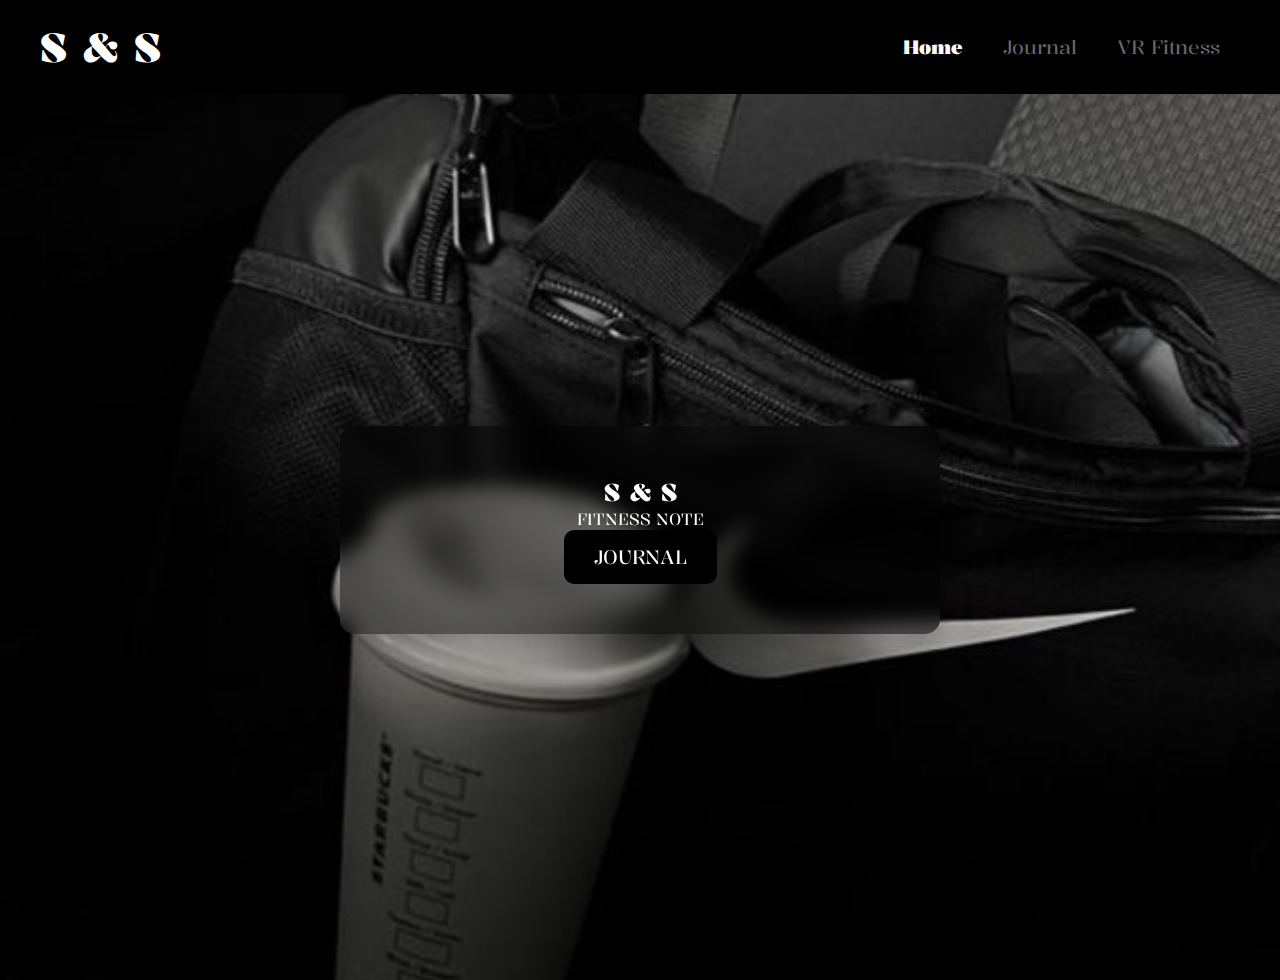
<file: index.html>
<!DOCTYPE html>
<html lang="en">
<head>
    <meta charset="UTF-8">
    <meta name="viewport" content="width=device-width, initial-scale=1.0">
    <title>Homepage</title>
    <link href="https://fonts.googleapis.com/css2?family=Kalnia&display=swap" rel="stylesheet">
    <link rel="stylesheet" href="styles.css">
</head>
<body>
    <nav class="navbar">
        <div class="logo-container">
            <h1>S & S</h1>
        </div>
        <div class="hamburger" id="hamburger-icon">
            &#9776;
        </div>
        <ul class="nav-links" id="nav-links">
            <li><a href="index.html" id="home-link">Home</a></li>
            <li><a href="journal.html" id="journal-link">Journal</a></li>
            <li><a href="vr.html" id="vr-link">VR Fitness</a></li>
        </ul>
    </nav>

    <div class="content">
        <div class="card">
            <div class="main-title">
                <h2>S & S</h2>
            </div>
            <div class="semi-header">
                <p>FITNESS NOTE</p>
            </div>
            <div class="button-container">
                <button onclick="window.location.href='journal.html';">JOURNAL</button>
            </div>
        </div>
    </div>

    <script>
        const currentLocation = window.location.pathname;
        const navLinks = document.querySelectorAll('.nav-links a');
        
        navLinks.forEach(link => {
            if (link.href.includes(currentLocation)) {
                link.classList.add('active');
            }
        });

        const hamburgerIcon = document.getElementById("hamburger-icon");
        const navLinksContainer = document.getElementById("nav-links");

        hamburgerIcon.addEventListener("click", () => {
            navLinksContainer.classList.toggle("active");
        });
    </script>
</body>
</html>
</file>
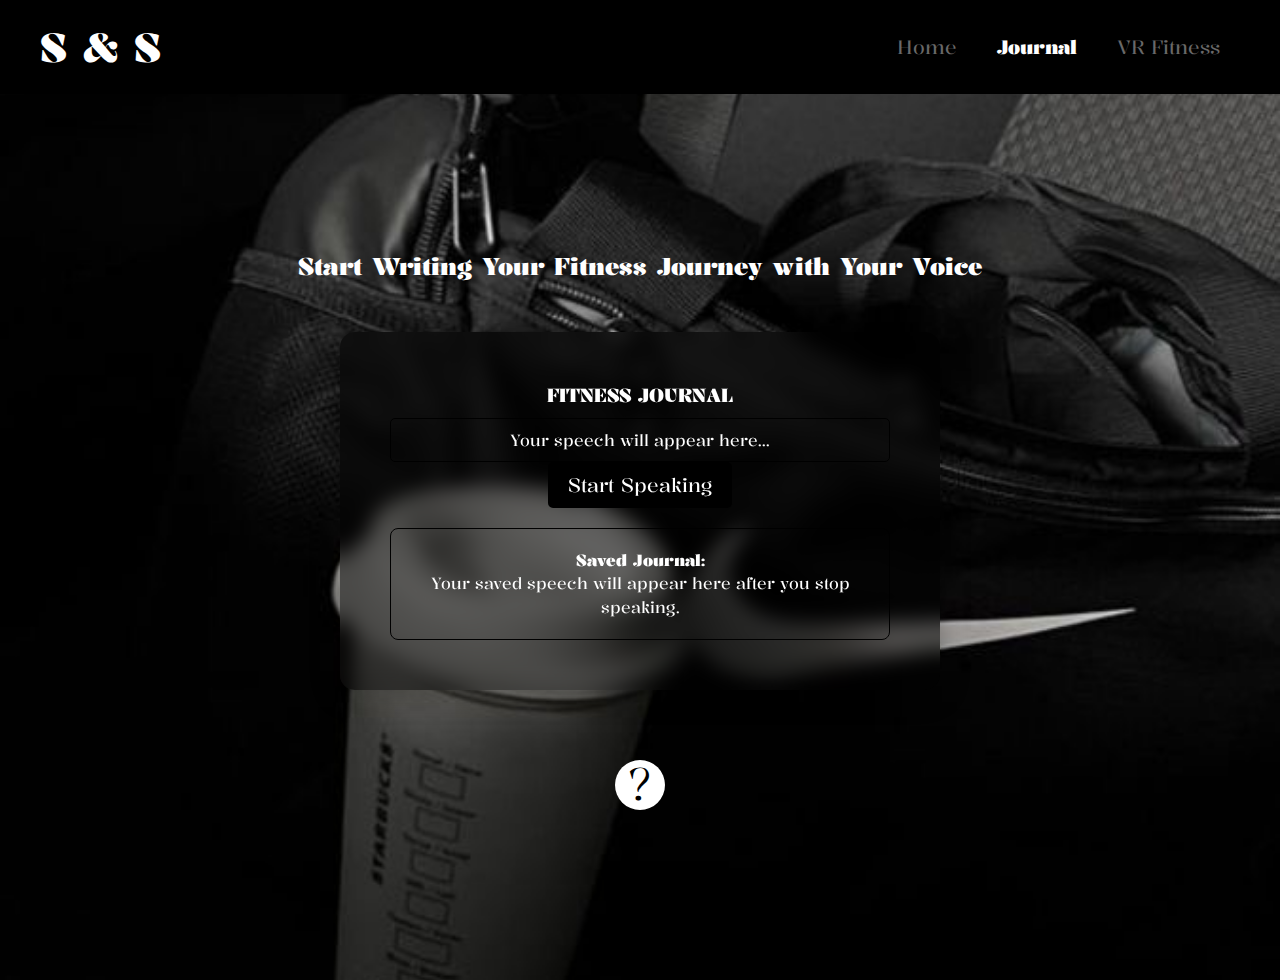
<file: journal.html>
<!DOCTYPE html>
<html lang="en">
<head>
    <meta charset="UTF-8">
    <meta name="viewport" content="width=device-width, initial-scale=1.0">
    <title>Journal</title>
    <link href="https://fonts.googleapis.com/css2?family=Kalnia&display=swap" rel="stylesheet">
    <link rel="stylesheet" href="styles.css">
    <style>
        #savedOutput {
            margin-top: 20px;
            padding: 20px;
            background-color: none; 
            border: 1px solid #000000;   
            border-radius: 8px;         
        }

        #savedText {
            font-size: 16px;           
            color: #ffffff;               
            line-height: 1.5;           
        }

        #startButton {
            padding: 10px 20px;
            background-color: none;
            color: rgb(255, 255, 255);
            border: none;
            border-radius: 5px;
            cursor: pointer;
        }

        #startButton:disabled {
            background-color: #ffffff;
            cursor: not-allowed;
        }   

        #voiceOutput {
            padding: 10px;
            margin-top: 10px;
            background-color: none;
            border: 1px solid #000000;
            border-radius: 5px;
            color: white;
        }

        /* Glasscard Styling */
        .card {
            background: rgba(0, 0, 0, 0.5); /* Dark transparent background */
            border-radius: 15px; /* Rounded corners */
            padding: 50px; /* Increase padding for more internal space */
            backdrop-filter: blur(10px); /* Frosted glass effect */
            box-shadow: 0 4px 30px rgba(0, 0, 0, 0.3); /* Shadow to enhance the effect */
            color: white;
            max-width: 600px; /* Increase max-width for larger card */
            width: 100%; /* Ensure it takes up the full width within the max-width limit */
            text-align: center;
            margin: 50px 0; /* Adjust spacing to suit your design */
            transition: all 0.3s ease-in-out;
        }

        /* Exclamation mark icon moved below the glasscard */
        .exclamation {
            font-size: 40px;
            cursor: pointer;
            color: white;
            display: inline-block;
            position: relative;
            margin-top: 20px;
            display: block;
            text-align: center;
            margin-top: 30px; /* Space from the glasscard */
        }

        /* Tooltip effect for hover */
        /* Exclamation mark icon */
/* Exclamation mark icon */
/* Exclamation mark icon */
.exclamation {
    font-size: 40px;
    cursor: pointer;
    color: black; /* Text color for the ? */
    display: inline-block;
    position: relative;
    margin-top: 20px;
    background-color: white; /* White background */
    border-radius: 50%; /* Make it circular */
    width: 50px; /* Set width */
    height: 50px; /* Set height */
    text-align: center; /* Center the text inside */
    line-height: 50px; /* Center the text vertically */
}

/* Tooltip on hover */
.exclamation:hover::after {
    content: "Click the 'Start Speaking' button, and after you're done speaking, the transcribed text will be displayed below the button in the 'Saved Journal' section. To use this feature, make sure to open the page in a browser such as Google Chrome.";
    position: absolute;
    bottom: -35px; /* Adjust the position of the tooltip */
    left: 50%;
    transform: translateX(-50%);
    background-color: rgba(0, 0, 0, 0.7); /* Dark background for tooltip */
    color: white; /* White text for the tooltip */
    padding: 8px 12px; /* Adjust padding for less space */
    border-radius: 5px;
    font-size: 12px; /* Smaller font size for better fit */
    max-width: 300px; /* Limit the width of the tooltip */
    text-align: left; /* Align text to the left */
    word-wrap: break-word; /* Ensure long words break and don't overflow */
    white-space: normal; /* Allow the text to wrap */
}




    </style>
</head>
<body>
    <nav class="navbar">
        <div class="logo-container">
            <h1>S & S</h1>
        </div>
        
        <div class="hamburger" id="hamburger-icon">
            &#9776;
        </div>

        <ul class="nav-links" id="nav-links">
            <li><a href="index.html" id="home-link">Home</a></li>
            <li><a href="journal.html" id="journal-link" class="active">Journal</a></li>
            <li><a href="vr.html" id="vr-link">VR Fitness</a></li>
        </ul>
    </nav>

    <div class="content">
        <h2>Start Writing Your Fitness Journey with Your Voice</h2>

        <div class="card">
            <h3>FITNESS JOURNAL</h3>
            <div id="voiceOutput">Your speech will appear here...</div>
            <button id="startButton">Start Speaking</button>
            <div id="savedOutput">
                <strong>Saved Journal:</strong>
                <p id="savedText">Your saved speech will appear here after you stop speaking.</p>
            </div>
        </div>

        <!-- Move the "?" icon below the card -->
        <span class="exclamation">?</span>
    </div>

    <script>
        const SpeechRecognition = window.SpeechRecognition || window.webkitSpeechRecognition;

        if (!SpeechRecognition) {
            alert("Your browser does not support Speech Recognition API");
        }

        const recognition = new SpeechRecognition();
        recognition.lang = "en-US"; 
        recognition.interimResults = true; 
        recognition.maxAlternatives = 1; 

        const voiceOutput = document.getElementById("voiceOutput");
        const savedText = document.getElementById("savedText");
        const startButton = document.getElementById("startButton");

        let finalTranscript = "";  

        startButton.addEventListener("click", () => {
            recognition.start();
            voiceOutput.textContent = "Listening... Speak now!";
            startButton.disabled = true; 
        });

        recognition.onresult = (event) => {
            let transcript = event.results[0][0].transcript;

            voiceOutput.textContent = transcript;

            if (event.results[0].isFinal) {
                finalTranscript = transcript;
            }
        };

        recognition.onspeechend = () => {
            setTimeout(() => {
                voiceOutput.textContent = "Thank you for sharing your fitness journey!";
            }, 1500); 
            
            setTimeout(() => {
                savedText.textContent = finalTranscript; 
            }, 2000); 
            
            setTimeout(() => {
                startButton.disabled = false;
                voiceOutput.textContent = "Your speech will appear here..."; 
            }, 3000); 
        };

        recognition.onerror = (event) => {
            voiceOutput.textContent = "Error: " + event.error;
            startButton.disabled = false; 
        };
    </script>

    <script>
        const currentLocation = window.location.pathname;
        const navLinks = document.querySelectorAll('.nav-links a');
        
        navLinks.forEach(link => {
            if (link.href.includes(currentLocation)) {
                link.classList.add('active');
            }
        });

        const hamburgerIcon = document.getElementById("hamburger-icon");
        const navLinksContainer = document.getElementById("nav-links");

        hamburgerIcon.addEventListener("click", () => {
            navLinksContainer.classList.toggle("active");
        });
    </script>
</body>
</html>
</file>
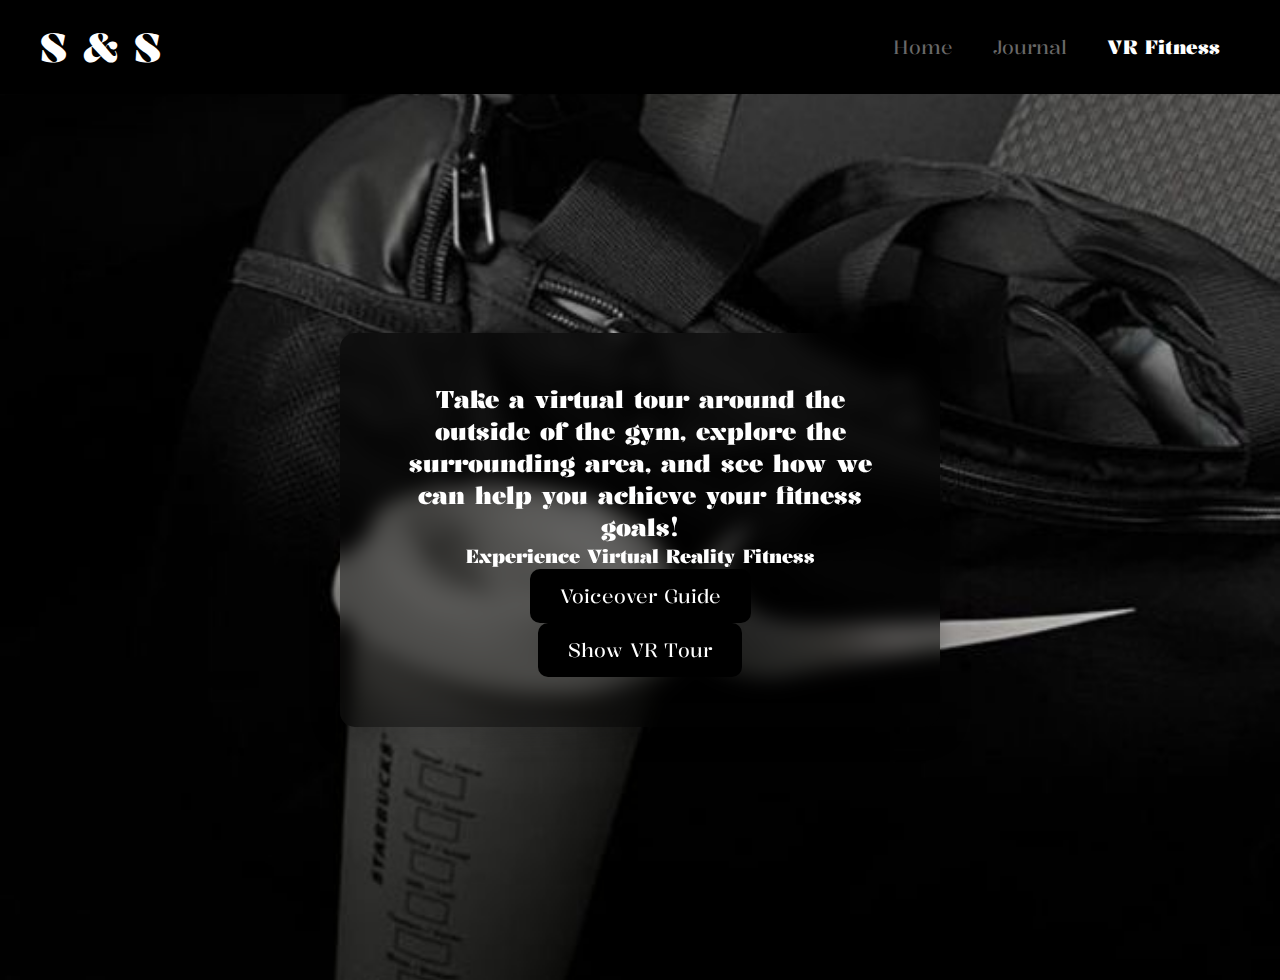
<file: vr.html>
<!DOCTYPE html>
<html lang="en">
<head>
    <meta charset="UTF-8">
    <meta name="viewport" content="width=device-width, initial-scale=1.0">
    <title>VR Fitness</title>
    <link href="https://fonts.googleapis.com/css2?family=Kalnia&display=swap" rel="stylesheet">
    <link rel="stylesheet" href="styles.css">
</head>
<body>
    <nav class="navbar">
        <div class="logo-container">
            <h1>S & S</h1>
        </div>
        <div class="hamburger" id="hamburger-icon">
            &#9776;
        </div>
        <ul class="nav-links" id="nav-links">
            <li><a href="index.html" id="home-link">Home</a></li>
            <li><a href="journal.html" id="journal-link">Journal</a></li>
            <li><a href="vr.html" id="vr-link" class="active">VR Fitness</a></li>
        </ul>
    </nav>

    <div class="content">
        <div class="card">
            <div class="header">
                <h2>Take a virtual tour around the outside of the gym, explore the surrounding area, and see how we can help you achieve your fitness goals!</h2>

            </div>
            <div class="vr-section">
                <div class="vr-content">
                    <h3>Experience Virtual Reality Fitness</h3>
                </div>
            </div>
            <div class="button-container">
                <button onclick="startVoiceOver();">Voiceover Guide</button>
            </div>

            <!-- Display VR Tour on the Page -->
            <div class="vr-tour-container" id="vr-tour-container" style="display: none;">
                <h3>Start Your Virtual Reality Tour</h3>
                <!-- Embed the VR Tour via an iframe -->
                <iframe id="vr-tour" src="https://www.360easyvr.com/vr/8184" width="100%" height="600" frameborder="0" allow="vr, accelerometer; autoplay; encrypted-media; gyroscope; picture-in-picture" allowfullscreen></iframe>
            </div>

            <!-- Button to Toggle VR Tour Display -->
            <div class="vr-button-container">
                <button id="vr-toggle-button" onclick="toggleVRTour();">Show VR Tour</button>
            </div>
        </div>
    </div>

    <script>
        function startVoiceOver() {
            var text = "Hello, welcome to the exterior of the gym! Take a look around the surrounding area and get a feel for the environment where we help you achieve your fitness goals. Whether you're looking to get in shape, improve your endurance, or build strength, the journey starts here. Our gym offers a variety of fitness programs to help you reach your potential. Explore the neighborhood and see how our fitness facilities and expert trainers can support you on your fitness journey. Let's take a look around and start your fitness transformation today!";
            var speech = new SpeechSynthesisUtterance(text);
            speech.lang = "en-US";
            speech.volume = 1;
            speech.rate = 1;
            speech.pitch = 1;
            window.speechSynthesis.speak(speech);
        }

        const currentLocation = window.location.pathname;
        const navLinks = document.querySelectorAll('.nav-links a');
        
        navLinks.forEach(link => {
            if (link.href.includes(currentLocation)) {
                link.classList.add('active');
            }
        });

        navLinks.forEach(link => {
            link.addEventListener('click', function() {
                navLinks.forEach(navLink => navLink.classList.remove('active'));
                this.classList.add('active');
            });
        });

        const hamburgerIcon = document.getElementById("hamburger-icon");
        const navLinksContainer = document.getElementById("nav-links");

        hamburgerIcon.addEventListener("click", () => {
            navLinksContainer.classList.toggle("active");
        });

        // Function to toggle the visibility of the VR tour iframe and change button text
        function toggleVRTour() {
            const vrTourContainer = document.getElementById("vr-tour-container");
            const vrToggleButton = document.getElementById("vr-toggle-button");

            if (vrTourContainer.style.display === "none") {
                vrTourContainer.style.display = "block";
                vrToggleButton.textContent = "Minimize VR Tour"; // Change button text to "Minimize"
            } else {
                vrTourContainer.style.display = "none";
                vrToggleButton.textContent = "Show VR Tour"; // Change button text to "Show"
            }
        }
    </script>
</body>
</html>
</file>
<file: styles.css>
* {
    margin: 0;
    padding: 0;
    box-sizing: border-box;
    font-family: 'Kalnia', sans-serif;
}

body {
    background-image: url('images/fitness-bg.jpeg');
    background-size: cover;
    background-position: center;
    font-family: 'Kalnia', sans-serif;
    color: white;
    overflow-x: hidden;
}

.card {
    background: rgba(0, 0, 0, 0.5);
    border-radius: 15px;
    padding: 50px;
    backdrop-filter: blur(10px);
    box-shadow: 0 4px 30px rgba(0, 0, 0, 0.3);
    color: white;
    max-width: 600px;
    width: 100%;
    text-align: center;
    margin: 50px 0;
    transition: all 0.3s ease-in-out;
}

.card:hover {
    transform: scale(1.05);
}

.navbar {
    display: flex;
    justify-content: space-between;
    align-items: center;
    padding: 20px 40px;
    position: fixed;
    width: 100%;
    top: 0;
    left: 0;
    background-color: rgb(0, 0, 0);
    z-index: 1000;
}

.logo-container h1 {
    color: white;
    font-size: 2.5rem;
    font-weight: bold;
    text-shadow: 2px 2px 5px rgba(0, 0, 0, 0.5);
}

.nav-links {
    display: flex;
    list-style-type: none;
    margin-left: auto;
}

.nav-links li {
    margin: 0 20px;
}

.nav-links a {
    color: rgb(105, 104, 104);
    text-decoration: none;
    font-size: 1.2rem;
    transition: color 0.3s ease;
}

.nav-links a:hover {
    color: #ffffff;
}

.nav-links a.active {
    color: #ffffff;
    font-weight: bold;
}

.hamburger {
    display: none;
    flex-direction: column;
    cursor: pointer;
}

.hamburger div {
    width: 30px;
    height: 4px;
    background-color: white;
    margin: 5px;
    border-radius: 5px;
}

.content {
    display: flex;
    flex-direction: column;
    justify-content: center;
    align-items: center;
    height: 100vh;
    text-align: center;
    color: white;
    margin-top: 80px;
}

button {
    padding: 14px 30px;
    font-size: 1.2rem;
    cursor: pointer;
    border: none;
    background-color: #000000;
    color: white;
    border-radius: 10px;
    transition: background-color 0.3s ease, transform 0.2s ease-in-out;
}

button:hover {
    background-color: #383737;
    transform: scale(1.05);
}

@media (max-width: 768px) {
    .navbar {
        flex-direction: column;
        align-items: flex-start;
        padding: 10px 20px;
    }

    .logo-container h1 {
        font-size: 2rem;
        margin-bottom: 10px;
    }

    .hamburger {
        display: flex;
    }

    .nav-links {
        display: none;
        width: 100%;
        padding-left: 0;
        flex-direction: column;
        align-items: center;
    }

    .nav-links.active {
        display: block;
    }

    .nav-links li {
        width: 100%;
        text-align: center;
        margin: 10px 0;
    }

    .nav-links a {
        font-size: 1.5rem;
        padding: 15px;
        width: 100%;
        display: block;
        text-align: center;
    }

    button {
        padding: 12px 25px;
        font-size: 1rem;
    }
}

.nav-links a.active {
    color: #ffffff;
}

.vr-tour-button {
    padding: 14px 30px;
    font-size: 1.2rem;
    cursor: pointer;
    border: none;
    background-color: #007bff;
    color: white;
    border-radius: 10px;
    transition: background-color 0.3s ease, transform 0.2s ease-in-out;
}

.vr-tour-button:hover {
    background-color: #0056b3;
    transform: scale(1.05);
}

/* Tooltip effect for hover */
</file>
